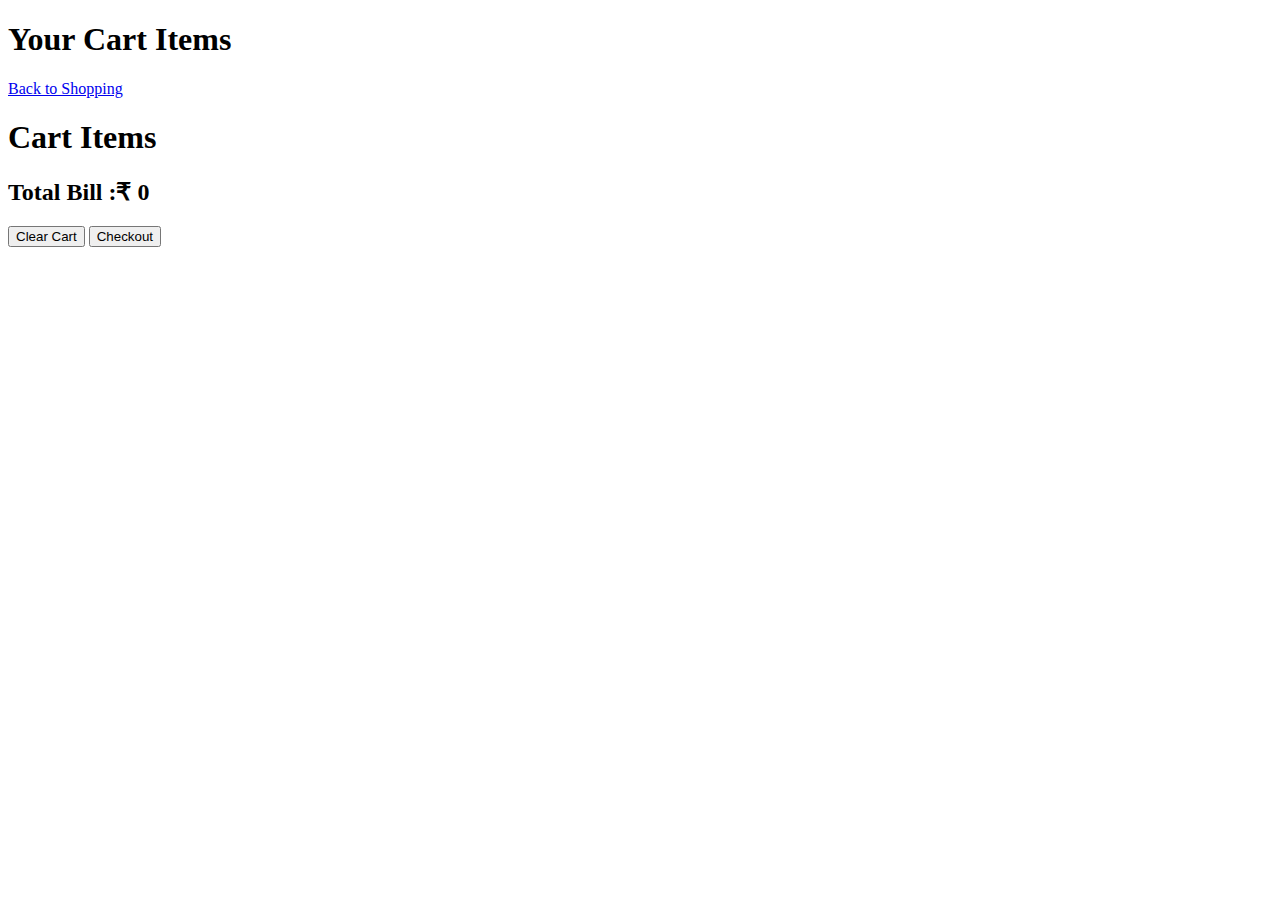
<file: cartPage.html>
<!DOCTYPE html>
<html lang="en">

<head>
    <meta charset="UTF-8">
    <meta name="viewport" content="width=device-width, initial-scale=1.0">
    <title>Document</title>
</head>

<body>
    <header>
        <h1>Your Cart Items</h1>
        <a href="./homePage.html">Back to Shopping</a>
    </header>

    <main class="cartContainer">
        <h1>Cart Items</h1>
        <section id="cartItems">

        </section>
        <section class="cartSummary">
            <h2>Total Bill :₹ <span id="totalPrice">0</span></h2>
            <button id="clear">Clear Cart</button>
            <button id="checkout">Checkout</button>
        </section>
    </main>


    <script src="./javascript/cartPage.js"></script>
</body>

</html>
</file>
